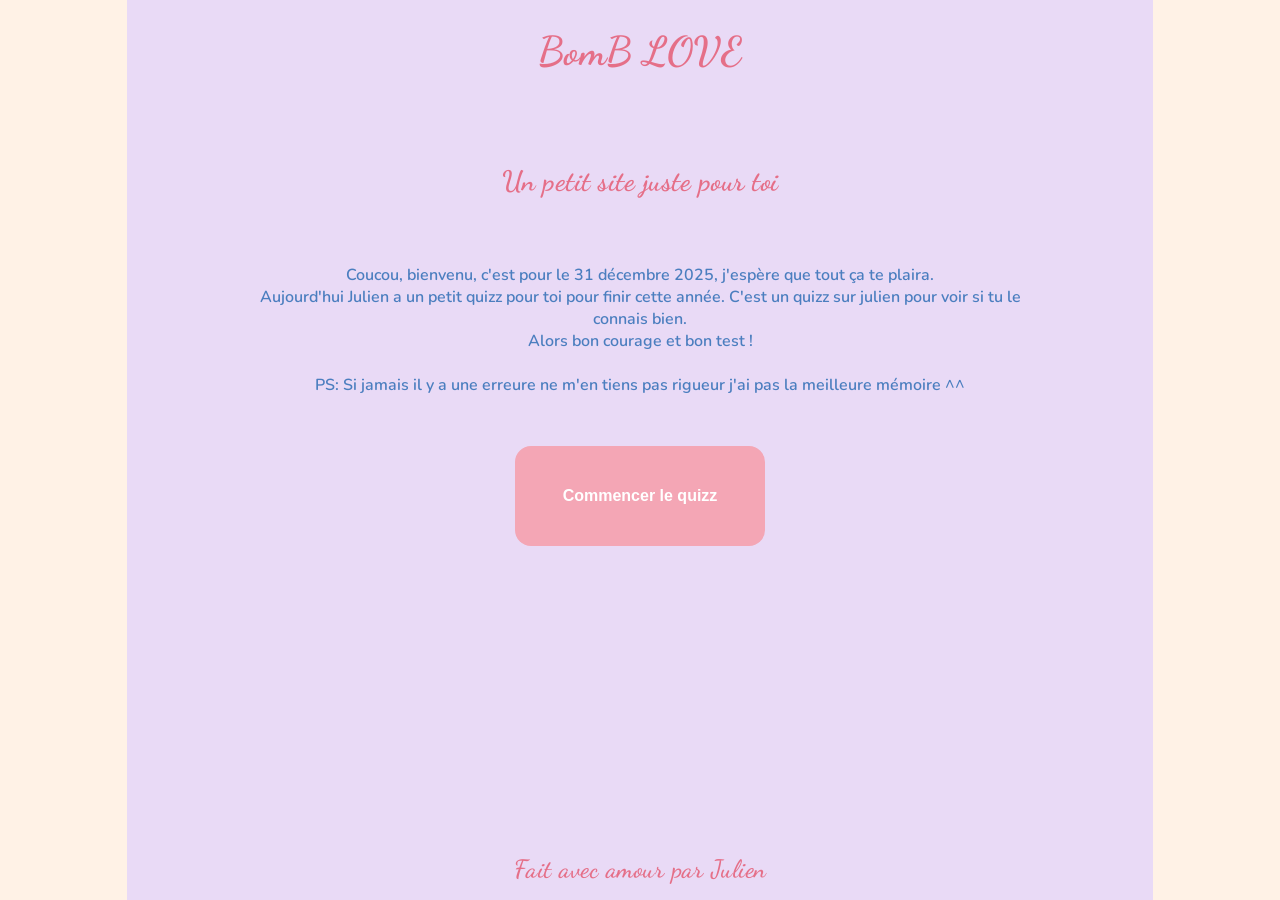
<file: secretBomb.html>
<!DOCTYPE html>
<html lang="fr">
<head>
    <meta charset="UTF-8">
    <meta name="viewport" content="width=device-width, initial-scale=1.0">
    <title>Pour ma chérie</title>
    <link rel="icon" href="./asset/favicon.ico" type="image/x-icon">
    <link rel="stylesheet" href="./style/secretBomb.css">
    <link href="https://fonts.googleapis.com/css2?family=Nunito:wght@400;700&family=Dancing+Script&display=swap" rel="stylesheet">
</head>


<body class="page-background">
    <div class="page-container">
        <div class="page-header">
            <header class="page-main-title">
                <h1>BomB LOVE</h1>
            </header>
        </div>

        <div id="quiz-screen" style="display:none;">
        </div>

        <section id="main-content" class="main-content">
            <h2>Un petit site juste pour toi</h2>
            <p class="intro-text">
                Coucou, bienvenu, c'est pour le 31 décembre 2025, j'espère que tout ça te plaira. <br>
                Aujourd'hui Julien a un petit quizz pour toi pour finir cette année.
                C'est un quizz sur julien pour voir si tu le connais bien.<br> Alors bon courage et bon test !<br><br>
                PS: Si jamais il y a une erreure ne m'en tiens pas rigueur j'ai pas la meilleure mémoire ^^
            </p>
            <button id="start-btn" class="start-btn">Commencer le quizz</button>
        </section>   
        
        <div class="page-footer">
            <h3>Fait avec amour par Julien</h3>
        </div> 
    </div>
    <script type="module" src="./js/SecretBomb.js"></script>
</body>




</html>
</file>
<file: style/secretBomb.css>
@charset "UTF-8";
:root {
  /* 🎨 --- COULEURS DE BASE --- */
  --pink-main: #F4A6B5; /* Rose pastel principal (boutons, accents) */
  --blue-main: #7DA8D3; /* Bleu pastel principal */
  --lavender-main: #B49DDC; /* Lavande douce */
  --mint-soft: #b0ead0; /* Vert menthe clair */
  --mint-main: #98CBB4; /* Vert menthe clair */
  --mint-strong: #6d9d85; /* Vert menthe plus foncé */
  --cream-bg: #FFF2E6; /* Fond principal légèrement chaud */
  /* 🌈 --- VARIANTES POUR CONTRASTE ET SURVOL --- */
  --pink-hover: #E28598;
  --blue-hover: #5E8DB8;
  --lavender-hover: #9D83D2;
  --mint-hover: #7DB79A;
  --border-soft: #D0C4C4; /* Bordures douces */
  --border-strong: #A69FA1; /* Bordures plus visibles */
  /* 🖋️ --- TEXTE --- */
  --text-dark: #2E2E2E; /* Texte principal (lisible) */
  --text-muted: #6C6C6C; /* Texte secondaire ou désactivé */
  --text-pink: #E56F88; /* Accent rose pour titres ou mots-clés */
  --text-blue: #4B7EBF; /* Accent bleu pour titres ou liens */
  /* 🧁 --- COMPOSANTS / ÉLÉMENTS UI --- */
  --bg-page: var(--cream-bg); /* Fond de page */
  --bg-container: #E9DAF6;
  --bg-card: #FFFFFF; /* Fond des encadrés ou questions */
  --bg-input: #FFF8F5; /* Fond des champs */
  --bg-button: var(--pink-main); /* Fond des boutons */
  --bg-button-hover: var(--pink-hover); /* Fond bouton au survol */
  --input-border: var(--border-soft); /* Bordure de champ par défaut */
  --input-border-focus: var(--pink-main); /* Bordure de champ focus */
  /* 🌟 --- EFFETS --- */
  --shadow-soft: 0 4px 8px rgba(0, 0, 0, 0.08);
  --shadow-strong: 0 4px 10px rgba(0, 0, 0, 0.15);
}

html, body {
  height: 100%;
  margin: 0;
  font-family: "Nunito", sans-serif;
}

h1, h2, h3 {
  font-family: "Dancing Script", cursive;
  font-weight: 500;
  letter-spacing: 0.5px;
  margin-bottom: 16px;
  color: var(--text-pink);
}

h1 {
  font-size: 40px;
  font-weight: 900;
}

h2 {
  font-size: 28px;
  font-weight: 700;
}

h3 {
  font-size: 25px;
  font-weight: 600;
}

p {
  font-size: 18px;
  font-weight: 400;
  color: var(--text-dark);
  margin-bottom: 12px;
}

/* ======== Boutons mignons ======== */
button {
  background-color: var(--bg-button);
  color: white;
  border: none;
  border-radius: 16px;
  padding: 10px 20px;
  cursor: pointer;
  transition: transform 0.2s, box-shadow 0.2s;
}
button:hover {
  background-color: var(--bg-button-hover);
  box-shadow: var(--shadow-soft);
}

/*====================================================== */
.page-background {
  background-color: var(--bg-page);
  padding: 0px 127px;
}
@media (max-width: 768px) {
  .page-background {
    padding: 0px 20px;
  }
}
.page-background .page-container {
  background-color: var(--bg-container);
  height: 100%;
  width: 100%;
  display: flex;
  flex-direction: column;
  justify-content: center;
}
.page-background .page-container .page-header {
  display: flex;
  justify-content: center;
  align-items: center;
}
.page-background .page-container .main-content {
  padding: 50px 127px;
  display: flex;
  flex-direction: column;
  align-items: center;
  flex-grow: 1;
}
@media (max-width: 768px) {
  .page-background .page-container .main-content {
    padding: 90px 20px;
  }
}
.page-background .page-container .main-content .intro-text {
  color: var(--text-blue);
  font-size: 16px;
  font-weight: 600;
}
.page-background .page-container .main-content .question-counter {
  margin-bottom: 2px;
}
.page-background .page-container .main-content h2 {
  margin-bottom: 50px;
  text-align: center;
}
.page-background .page-container .main-content p {
  text-align: center;
  margin-bottom: 50px;
}
@media (max-width: 768px) {
  .page-background .page-container .main-content p {
    font-size: 16px;
  }
}
.page-background .page-container .main-content .start-btn {
  font-size: 16px;
  font-weight: 600;
  width: 250px;
  height: 100px;
  border: none;
  cursor: pointer;
  transition: all 0.2s ease-in-out;
}
.page-background .page-container .main-content .start-btn:hover {
  border: 3px solid var(--hover-border-pink);
  transform: translateY(-5px);
  box-shadow: var(--shadow-strong);
}
.page-background .page-container .main-content .start-btn:active {
  transform: translateY(0);
  box-shadow: var(--shadow-soft);
}
@media (max-width: 768px) {
  .page-background .page-container .main-content .start-btn {
    width: 200px;
    height: 90px;
  }
}
.page-background .page-container .main-content .final-title {
  color: var(--text-blue);
}
.page-background .page-container .main-content .rate-text {
  color: var(--text-blue);
  font-size: 22px;
  font-weight: 600;
}
.page-background .page-container .main-content .rate-comment {
  color: var(--text-blue);
  font-size: 18px;
  font-weight: 600;
  margin-top: 10px;
}
.page-background .page-container .page-footer {
  display: flex;
  justify-content: center;
}

/*=====================================================================================================*/
.reponse-option-btn {
  width: 300px;
  height: 50px;
  border-radius: 15px;
  font-size: 20px;
  font-weight: 600;
}
.reponse-option-btn:hover {
  border: 1px solid var(--input-border);
}
.reponse-option-btn:focus {
  border: 2px solid var(--input-border-focus);
}
@media (max-width: 768px) {
  .reponse-option-btn {
    min-width: 150px;
    min-height: 40px;
    height: auto;
    width: auto;
  }
}

.submit-button {
  width: 250px;
  height: 150px;
  margin-top: 100px;
  border-radius: 20px;
  background-color: var(--lavender-main);
  font-size: 20px;
  font-weight: 700;
}
.submit-button:disabled {
  background-color: #9c7c83;
  opacity: 0.6;
  cursor: not-allowed;
  transform: scale(0.98);
}
@media (max-width: 768px) {
  .submit-button {
    width: 200px;
    height: 90px;
    margin-top: 50px;
    margin-bottom: 50px;
  }
}

.question-title {
  text-align: center;
  text-shadow: 0 2px 10px rgba(0, 0, 0, 0.1);
}

.question-1-choice .choice-button-container {
  display: grid;
  grid-template-columns: 1fr 1fr;
  grid-template-rows: auto auto;
  row-gap: 25px;
  column-gap: 50px;
}
@media (max-width: 768px) {
  .question-1-choice .choice-button-container {
    display: flex;
    flex-direction: column;
    gap: 20px;
  }
}

.question-2-date {
  gap: 20px;
}
.question-2-date input {
  border-radius: 15px;
  max-width: 200px;
  max-height: 45px;
  min-height: 45px;
  border: 1px solid transparent;
  outline: none;
  width: auto;
  height: auto;
  text-align: center;
  font-size: 20px;
  font-weight: 600;
}
.question-2-date input:hover {
  border: 1px solid var(--input-border);
}
.question-2-date input:focus {
  border: 2px solid var(--input-border-focus);
}

.question-3-text .text-answer {
  width: 300px;
  height: 40px;
  margin: 10px;
  border-radius: 20px;
  padding: 15px;
  border: 2px solid var(--lavender-soft);
  background-color: var(--mint-soft);
  border: 2px solid var(--mint-hover);
  font-size: 20px;
  font-weight: 600;
  justify-content: center;
  align-items: center;
  text-align: center;
}
.question-3-text .text-answer:focus {
  border: 2px solid var(--mint-strong);
}
.question-3-text .text-answer:hover {
  border: 2px solid var(--mint-strong);
}
@media (max-width: 768px) {
  .question-3-text .text-answer {
    max-width: 200px;
  }
}

/*# sourceMappingURL=secretBomb.css.map */
</file>
